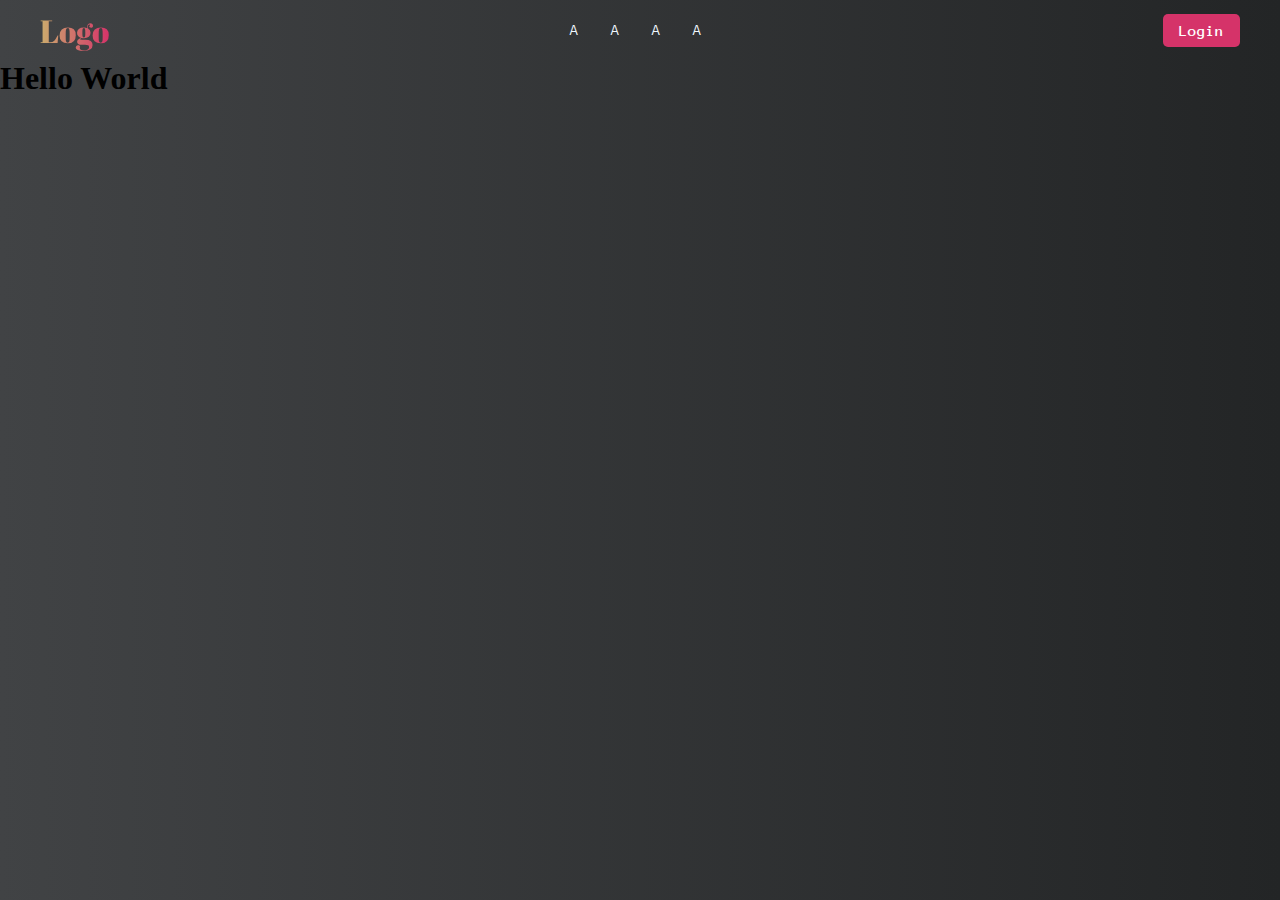
<file: 1304/index.html>
<!DOCTYPE html>
<html lang="en">
<head>
    <meta charset="UTF-8">
    <meta http-equiv="X-UA-Compatible" content="IE=edge">
    <meta name="viewport" content="width=device-width, initial-scale=1.0">
    <link rel="stylesheet" href="https://unicons.iconscout.com/release/v4.0.0/css/line.css">
    <link rel="stylesheet" href="style.css">
    <link rel="preconnect" href="https://fonts.googleapis.com">
<link rel="preconnect" href="https://fonts.gstatic.com" crossorigin>
<link href="https://fonts.googleapis.com/css2?family=Abril+Fatface&family=Anonymous+Pro&family=Gloock&family=Karla&family=Lustria&family=M+PLUS+1p:wght@500&family=Poppins&family=Source+Sans+Pro&family=Yeseva+One&display=swap" rel="stylesheet">
    <title>Document</title>
</head>
<body>
    <header>
    <div class="navbar">
        <div class="logo"><a href="index.html">Logo</a></div>
        <ul class="links">
            <li><a href="#">A</a></li>
            <li><a href="#">A</a></li>
            <li><a href="#">A</a></li>
            <li><a href="#">A</a></li>
        </ul>
        <a href="#" class="login-btn">Login</a>
        <div class="toggle_btn">
            <i class="uil uil-bars"></i> 
        </div>
    </div>
    <div class="dropdown">
        <li><a href="#">A</a></li>
        <li><a href="#">A</a></li>
        <li><a href="#">A</a></li>
        <li><a href="#">A</a></li>
        <li><a href="#" class="login-btn">Login</a></li>
    </div>
    </header>
    <h1>Hello World</h1>
    <script href="app.js"></script>
</body>
</html>
</file>
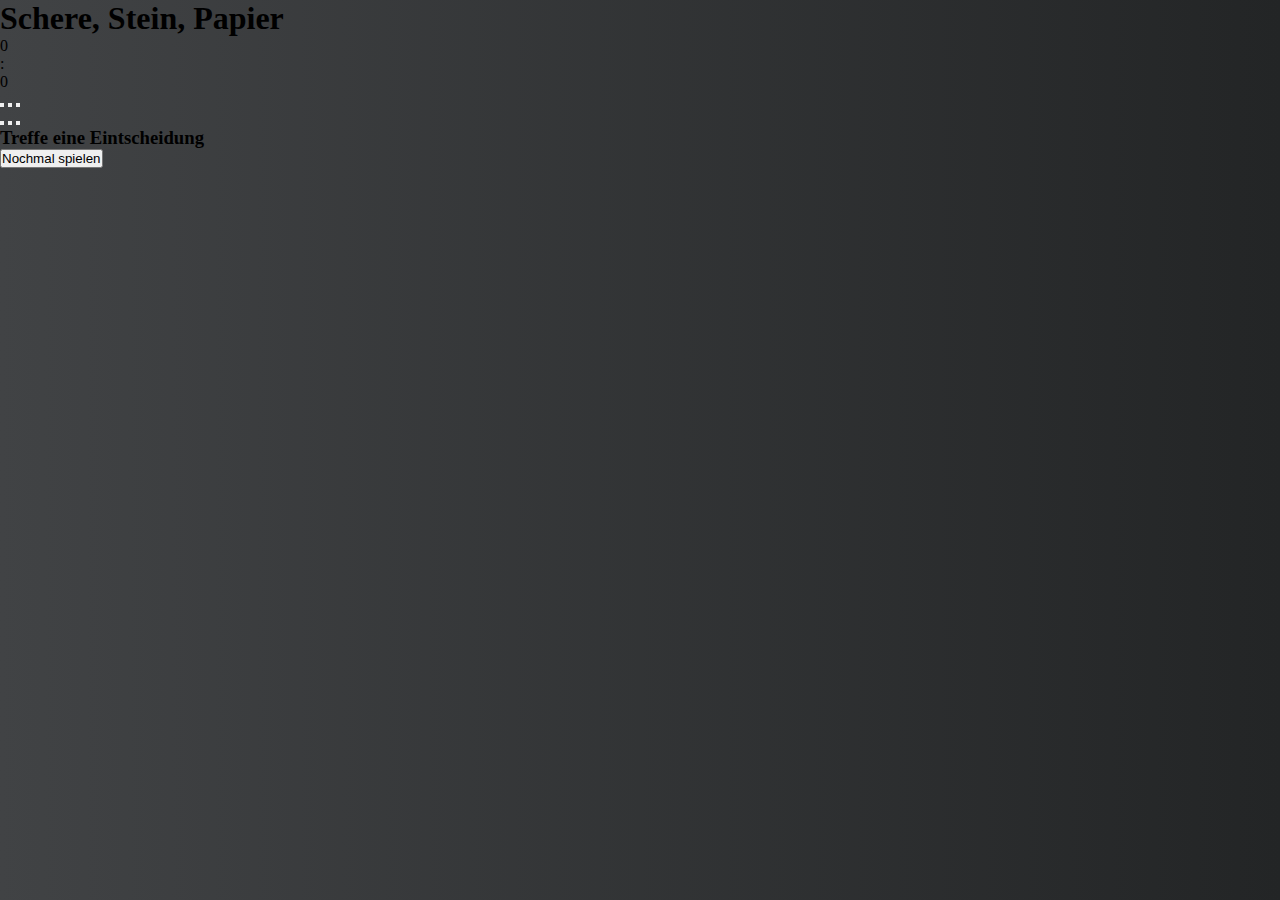
<file: 1304/prs.html>
<!DOCTYPE html>
<html>
    <head>
        <meta charset="UTF-8">
        <meta name="viewport" content="width=device-width">
        <title>Schere-Stein-Papier</title>
        <link rel="stylesheet" href="style.css">
    
    </head>
    <body>
        <div class = "game">
            <h1>Schere, Stein, Papier</h1>
            <div class ="counter-block">
                <div class="count count-user">0</div>
                <span>:</span>
                <div class="count count-bot">0</div>              
            </div>
            <div class="figure-container">
                <div class="user-field">
                    <button class="field rock" data-field="r"></button>
                    <button class="field scissors" data-field="s"></button>
                    <button class="field paper" data-field="p"></button>
                </div>
                <div class ="bot-field">
                    <button class="field rock" data-field="r"></button>
                    <button class="field scissors" data-field="s"></button>
                    <button class="field paper" data-field="p"></button>
                </div>
            </div>
            <h3 class="result">Treffe eine Eintscheidung</h3>
        </div>
        <div class="buttons">
            <button class="play">Nochmal spielen</button>
        </div>


        <script src="app.js"></script>
    </body>
</html>
</file>
<file: 1304/style.css>
*{
    margin: 0;
    padding: 0;
    box-sizing: border-box;
}
body{
    height: 100vh;
    background: #232526;  /* fallback for old browsers */
    background: -webkit-linear-gradient(to right, #414345, #232526);  /* Chrome 10-25, Safari 5.1-6 */
    background: linear-gradient(to right, #414345, #232526); /* W3C, IE 10+/ Edge, Firefox 16+, Chrome 26+, Opera 12+, Safari 7+ */
    
}
li{
    list-style: none;
}
a{
    font-family: 'Anonymous Pro', monospace;
    text-decoration: none;
    color: aliceblue;
    font-size: 1rem;
}
.links a:hover{
    font-family: 'Anonymous Pro', monospace;
    color: #d53369;  /* fallback for old browsers */
    text-decoration: underline;
    display: flex;
    align-items: center;
    cursor: pointer;
    text-decoration: none;
    font-size: 1.19rem;
}
header{
    position: relative;
    padding: 0 2rem;
}
.navbar{
    width: 100%;
    height: 60px;
    max-width: 1200px;
    margin: 0 auto;
    align-items: center;
    justify-content: space-between;
    display: flex;
}
.navbar .logo a{
    font-family: 'Abril Fatface', cursive;
    font-size: 2rem;
    background: #d53369;  /* fallback for old browsers */
    background: -webkit-linear-gradient(to right, #cbad6d, #d53369);  /* Chrome 10-25, Safari 5.1-6 */
    background: linear-gradient(to right, #cbad6d, #d53369); /* W3C, IE 10+/ Edge, Firefox 16+, Chrome 26+, Opera 12+, Safari 7+ */

    background-size: 100%;
    -webkit-background-clip:text ;
    -moz-background-clip: text;
    -webkit-text-fill-color: transparent;
    -moz-text-fill-color: transparent;
}
.navbar .links{
    display: flex;
    gap: 2rem;
}
.navbar .toggle_btn{
    color:white;
    font-size: 2rem;
    cursor: pointer;
    display:none;
}
.login-btn{
    background-color:#d53369;
    color:white;
    padding: 0.5rem 1rem;
    border:none;
    outline: none;
    border-radius: 5px;
    font-size: 1rem;
    font-weight: bold;
    cursor:pointer;
}
.login-btn:hover{
    background-color: #cbad6d;
}
.dropdown{
    display: none;
    position: absolute;
    right: 2rem;
    top: 60px;
    width: 300px;
    background-color: #232526c1;
    backdrop-filter: blur(15px);
    border-radius: 7px;
    overflow: hidden;
    transition: height .2s cubic-bezier(0.175, 0.88, 0.265, 1.2);
}
.dropdown.open{
    height: 240px;
}
.dropdown li{
    padding: 0.7rem;
    display: flex;
    align-items: center;
    justify-content: center;
}
.dropdown .login-btn{
    width: 100%;
    display: flex;
    justify-content: center;
}
@media(max-width: 992px){
    .navbar .links,
    .navbar .login-btn{
        display: none;
    }
    .navbar .toggle_btn{
        display: block;
    }
    .dropdown{
        display: block;
    }
}
</file>
